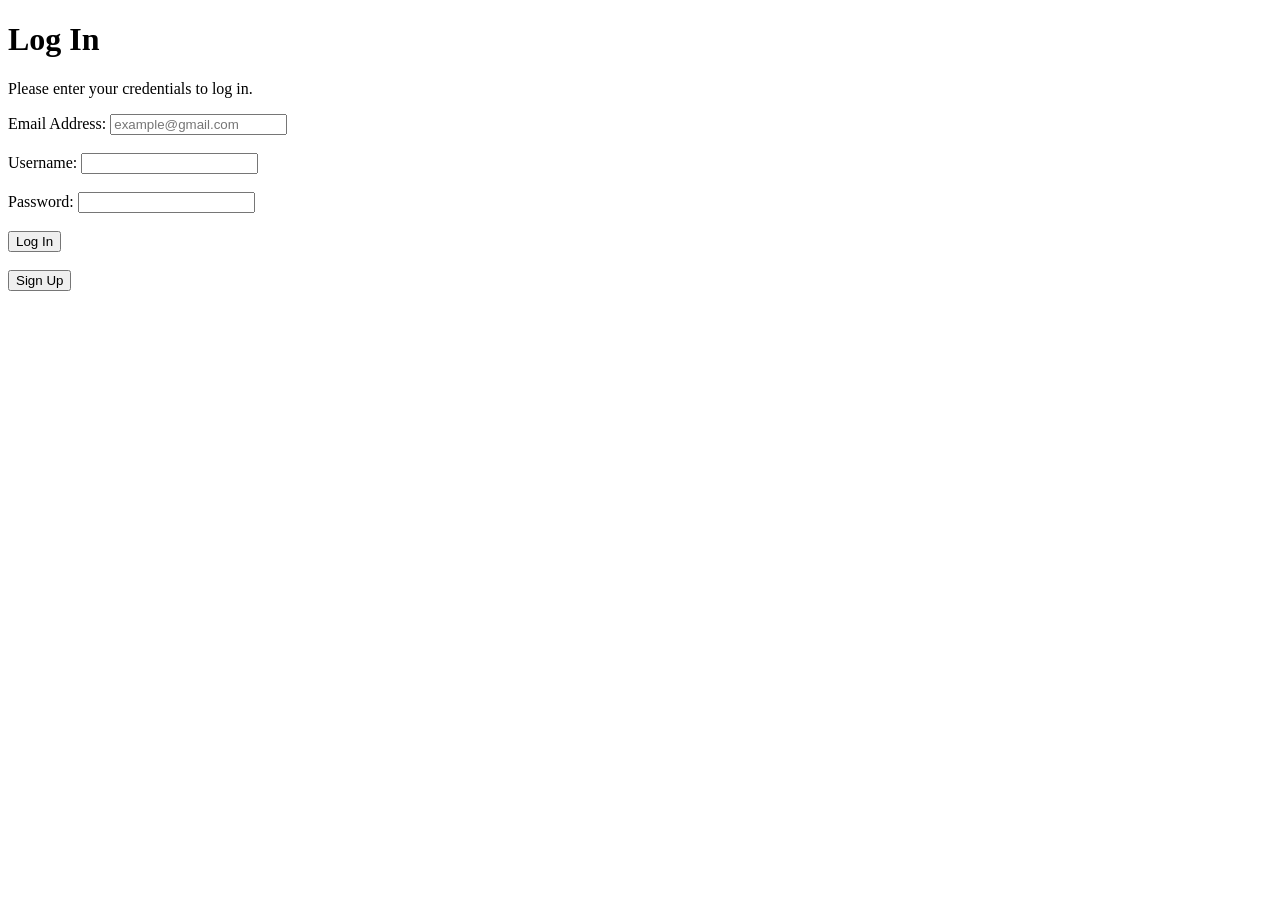
<file: index.html>
<!DOCTYPE html>
<html lang="en">
  <head>
    <meta charset="UTF-8" />
    <meta name="viewport" content="width=device-width, initial-scale=1.0" />
    <title>Login</title>
    <link rel="stylesheet" href="style.css" />
  </head>
  <body>
    <h1>Log In</h1>
    <p>Please enter your credentials to log in.</p>
    <form action="home.html">
      <label for="email">Email Address:</label>
      <input 
        placeholder="example@gmail.com"
        type="email" 
        id="email" 
        name="email" 
        required 
      /><br /><br />
      <label for="username">Username:</label>
      <input
        type="text"
        id="username"
        name="username"
      /><br /><br />
      <label for="password">Password:</label>
      <input
        minlength="8"
        type="password"
        id="password"
        name="password"
        required
      /><br><br>
      <input type="submit" value="Log In" />
      <br><br>
    </form>
    <a href="signup.html">
      <button type="button">Sign Up</button>
    </a>
    <br><br>
  </body>
</html>
</file>
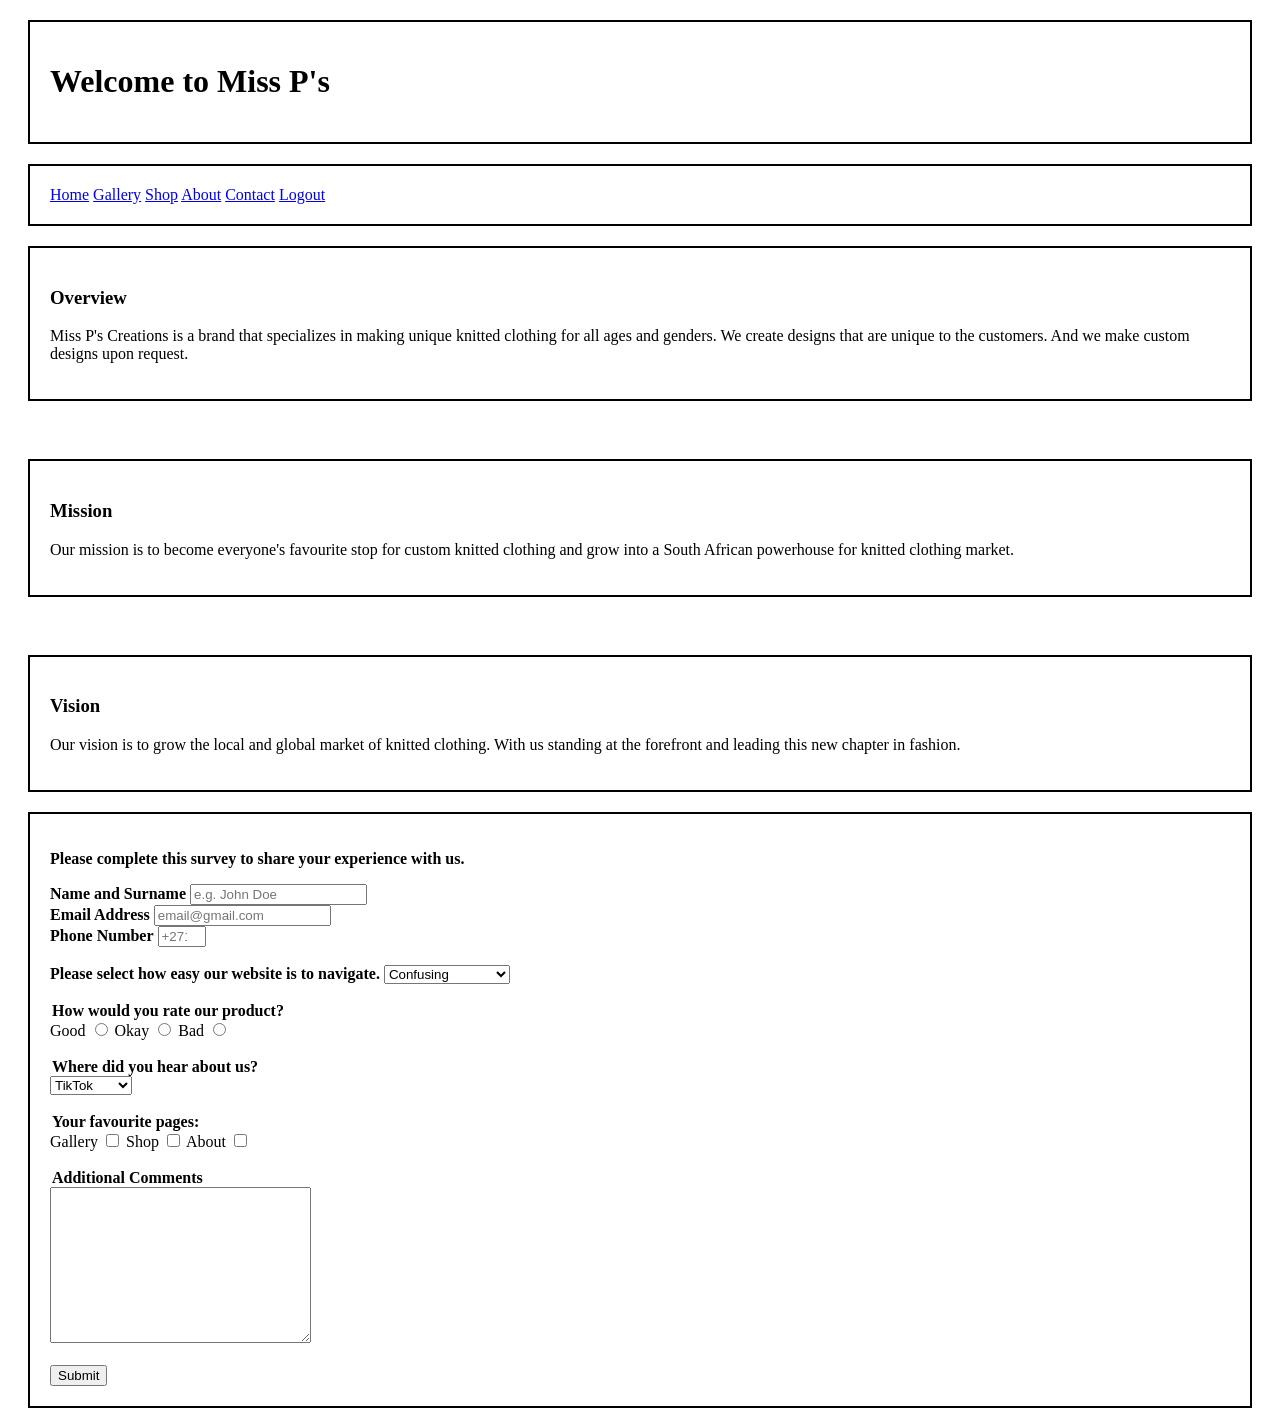
<file: about.html>
<!DOCTYPE html>
<html lang="en">
  <head>
    <meta charset="UTF-8" />
    <meta name="viewport" content="width=device-width, initial-scale=1.0" />
    <title>About</title>
    <link rel="stylesheet" href="style.css" />
  </head>
  <body>
    <div class="box">
    <h1>Welcome to Miss P's</h1>
    </div>
    <div class="box">
    <nav>
        <a href="home.html">Home</a>
        <a href="gallery.html">Gallery</a>
        <a href="shop.html">Shop</a>
        <a href="about.html">About</a>
        <a href="contact.html">Contact</a>
        <a href="index.html">Logout</a>
    </nav>
    </div>
    <div class="box">
      <h3>Overview</h3>
      <p>Miss P's Creations is a brand that specializes in making unique knitted clothing for all ages and genders. We create designs that are unique to the customers. And we make custom designs upon request.</p>
      </div>
      <br>
      <div class="box">
      <h3>Mission</h3>
      <p>Our mission is to become everyone's favourite stop for custom knitted clothing and grow into a South African powerhouse for knitted clothing market.</p>
      </div>
      <br>
      <div class="box">
      <h3>Vision</h3>
      <p>Our vision is to grow the local and global market of knitted clothing. With us standing at the forefront and leading this new chapter in fashion.</p>
     </div>
     <div class="box">
    <b><p id="description">Please complete this survey to share your experience with us.</p></b>
    <form id="survey-form">
      <b><label id="name-label" for="name">Name and Surname</label></b>
      <input
       required
       type="text"
       id="name"
       placeholder="e.g. John Doe"
      /><br>

      <b><label id="email-label" for="email">Email Address</label></b>
      <input
       type="email"
       required
       id="email"
       placeholder="email@gmail.com"
      /><br>
      
      <b><label id="number-label" for="number">Phone Number</label></b>
      <input 
       type="number"
       id="number"
       min="0"
       max="15"
       placeholder="+27123456789"
      /><br><br>
      
      <b><label for="dropdown">Please select how easy our website is to navigate.</label></b>
      <select id="dropdown">
        <option selected value="Confusing">Confusing</option>
        <option value="Moderate">Moderate</option>
        <option value="Easy">Easy</option>
        <option value="I-prefer-not-to-say">I prefer not to say</option>
      </select><br><br>

      <b><legend>How would you rate our product?</legend></b>
      <label for="good">Good</label>
      <input type="radio" value="Good" name="character" id="good">
      <label for="okay">Okay</label>
      <input type="radio" value="Okay" name="character" id="good">
      <label for="bad">Bad</label>
      <input type="radio" value="Bad" name="character" id="good">
      <br><br>

      <b><legend>Where did you hear about us?</legend></b>

      
      <select id="dropdown">
        <option selected value="tiktok">TikTok</option>
        <option value="ig">Instagram</option>
        <option value="google">Google</option>
        <option value="other">Other</option>
      </select>
      <br><br>

     <b><legend>Your favourite pages:</legend></b>
     <label for="gallery">Gallery</label>
     <input type="checkbox" value="Nothing" name="character" id="good">
     <label for="shop">Shop</label>
     <input type="checkbox" value="Mentality" name="character" id="good">
     <label for="about">About</label>
     <input type="checkbox" value="Heart" name="character" id="good">
     <br><br>

     <b><legend>Additional Comments</legend></b>
     <textarea id="comments" name="comments" rows="10" cols="30"></textarea>
     <br><br>

    <button id="submit" type="submit">Submit</submit>
    </form>
    </div>
  </body>
</html>
</file>
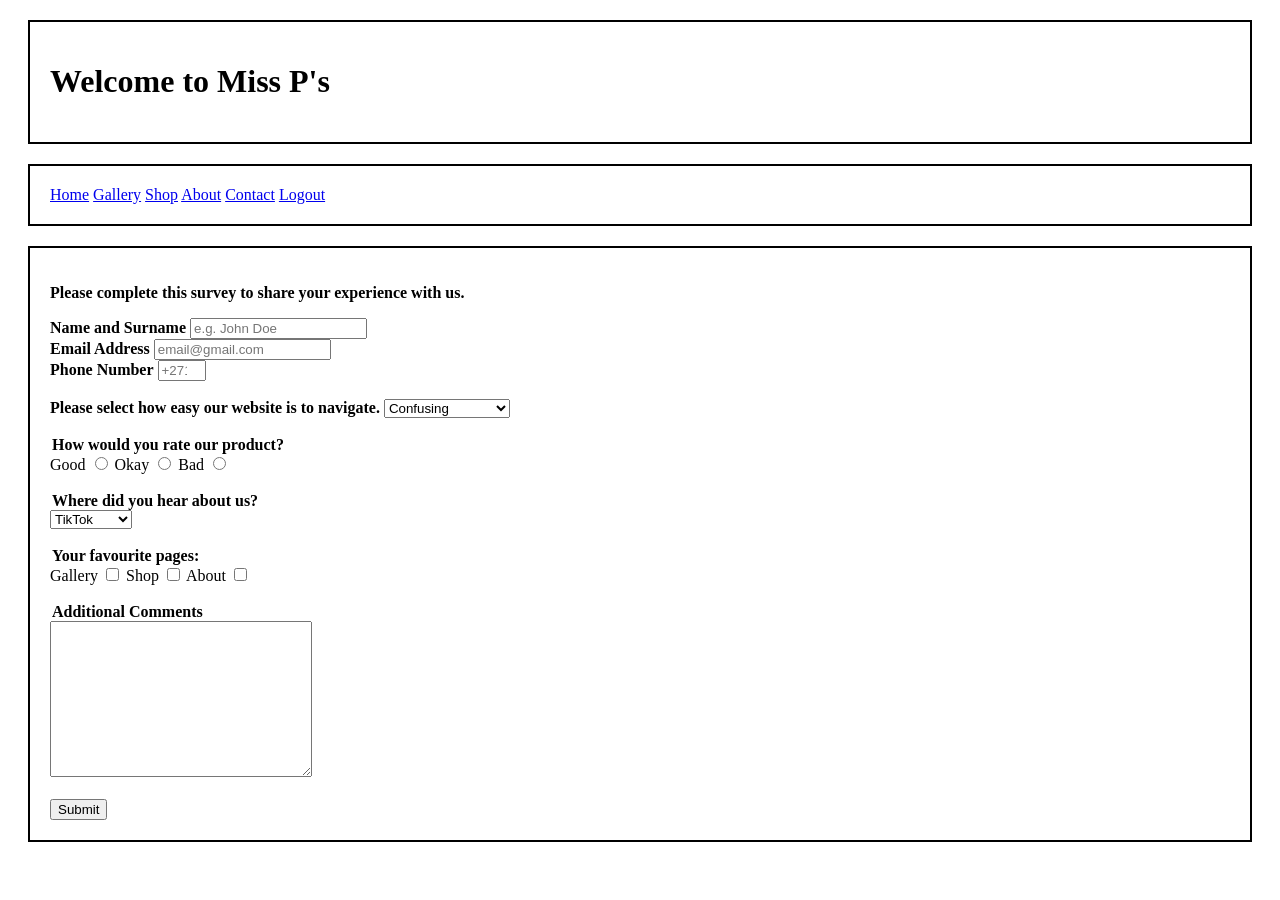
<file: contacts.html>
<!DOCTYPE html>
<html lang="en">
  <head>
    <meta charset="UTF-8" />
    <meta name="viewport" content="width=device-width, initial-scale=1.0" />
    <title>About</title>
    <link rel="stylesheet" href="style.css" />
  </head>
  <body>
    <div class="box">
    <h1>Welcome to Miss P's</h1>
    </div>
    <div class="box">
    <nav>
        <a href="home.html">Home</a>
        <a href="gallery.html">Gallery</a>
        <a href="shop.html">Shop</a>
        <a href="about.html">About</a>
        <a href="contact.html">Contact</a>
        <a href="index.html">Logout</a>
    </nav>
    </div>
    <div class="box">
    <b><p id="description">Please complete this survey to share your experience with us.</p></b>
    <form id="survey-form">
      <b><label id="name-label" for="name">Name and Surname</label></b>
      <input
       required
       type="text"
       id="name"
       placeholder="e.g. John Doe"
      /><br>

      <b><label id="email-label" for="email">Email Address</label></b>
      <input
       type="email"
       required
       id="email"
       placeholder="email@gmail.com"
      /><br>
      
      <b><label id="number-label" for="number">Phone Number</label></b>
      <input 
       type="number"
       id="number"
       min="0"
       max="15"
       placeholder="+27123456789"
      /><br><br>
      
      <b><label for="dropdown">Please select how easy our website is to navigate.</label></b>
      <select id="dropdown">
        <option selected value="Confusing">Confusing</option>
        <option value="Moderate">Moderate</option>
        <option value="Easy">Easy</option>
        <option value="I-prefer-not-to-say">I prefer not to say</option>
      </select><br><br>

      <b><legend>How would you rate our product?</legend></b>
      <label for="good">Good</label>
      <input type="radio" value="Good" name="character" id="good">
      <label for="okay">Okay</label>
      <input type="radio" value="Okay" name="character" id="good">
      <label for="bad">Bad</label>
      <input type="radio" value="Bad" name="character" id="good">
      <br><br>

      <b><legend>Where did you hear about us?</legend></b>

      
      <select id="dropdown">
        <option selected value="tiktok">TikTok</option>
        <option value="ig">Instagram</option>
        <option value="google">Google</option>
        <option value="other">Other</option>
      </select>
      <br><br>

     <b><legend>Your favourite pages:</legend></b>
     <label for="gallery">Gallery</label>
     <input type="checkbox" value="Nothing" name="character" id="good">
     <label for="shop">Shop</label>
     <input type="checkbox" value="Mentality" name="character" id="good">
     <label for="about">About</label>
     <input type="checkbox" value="Heart" name="character" id="good">
     <br><br>

     <b><legend>Additional Comments</legend></b>
     <textarea id="comments" name="comments" rows="10" cols="30"></textarea>
     <br><br>

    <button id="submit" type="submit">Submit</submit>
    </form>
    </div>
  </body>
</html>
</file>
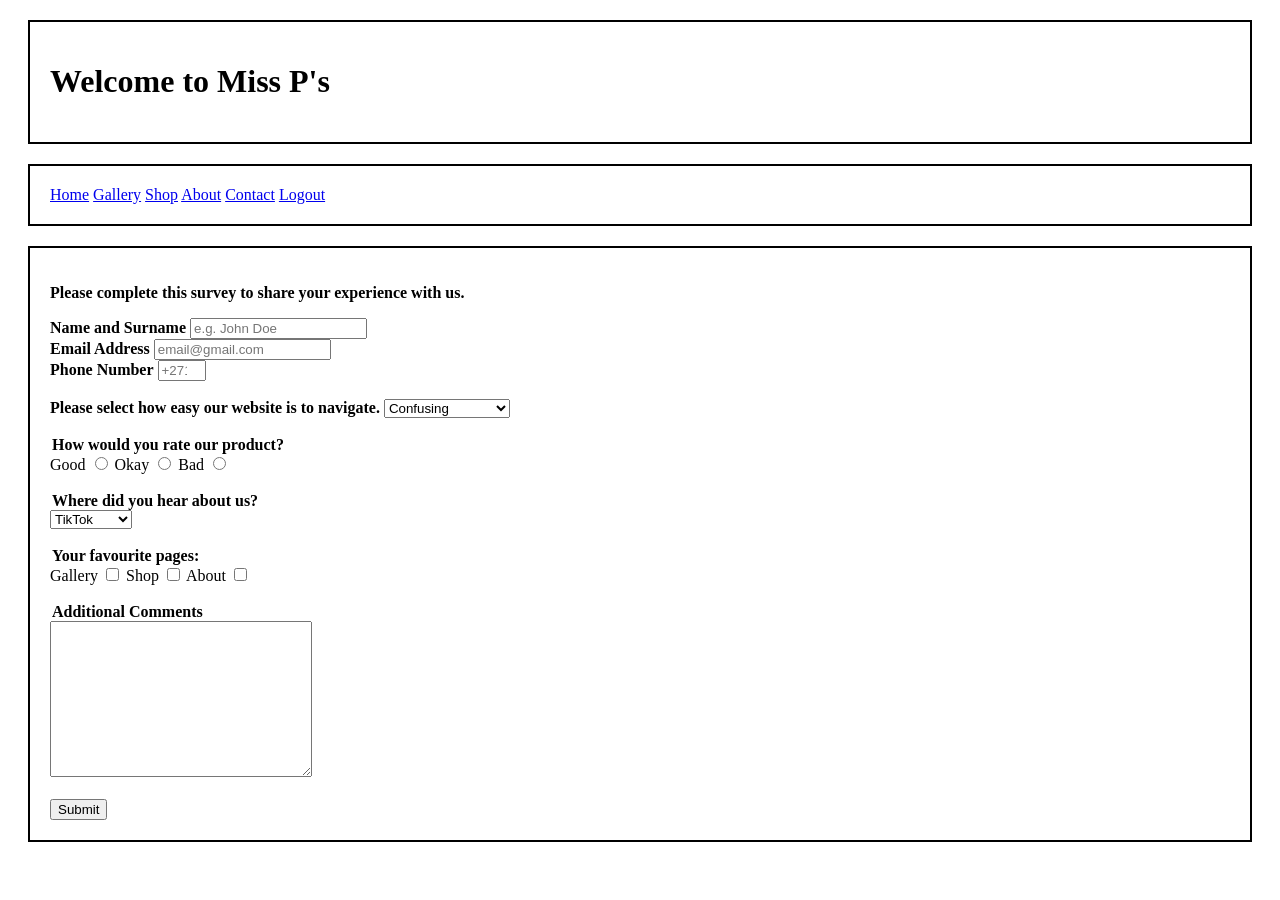
<file: gallery.html>
<!DOCTYPE html>
<html lang="en">
  <head>
    <meta charset="UTF-8" />
    <meta name="viewport" content="width=device-width, initial-scale=1.0" />
    <title>About</title>
    <link rel="stylesheet" href="style.css" />
  </head>
  <body>
    <div class="box">
    <h1>Welcome to Miss P's</h1>
    <nav>
    </div>
    <div class="box">
        <a href="home.html">Home</a>
        <a href="gallery.html">Gallery</a>
        <a href="shop.html">Shop</a>
        <a href="about.html">About</a>
        <a href="contact.html">Contact</a>
        <a href="index.html">Logout</a>
    </nav>
    </div>
    <div class="box">
    <b><p id="description">Please complete this survey to share your experience with us.</p></b>
    <form id="survey-form">
      <b><label id="name-label" for="name">Name and Surname</label></b>
      <input
       required
       type="text"
       id="name"
       placeholder="e.g. John Doe"
      /><br>

      <b><label id="email-label" for="email">Email Address</label></b>
      <input
       type="email"
       required
       id="email"
       placeholder="email@gmail.com"
      /><br>
      
      <b><label id="number-label" for="number">Phone Number</label></b>
      <input 
       type="number"
       id="number"
       min="0"
       max="15"
       placeholder="+27123456789"
      /><br><br>
      
      <b><label for="dropdown">Please select how easy our website is to navigate.</label></b>
      <select id="dropdown">
        <option selected value="Confusing">Confusing</option>
        <option value="Moderate">Moderate</option>
        <option value="Easy">Easy</option>
        <option value="I-prefer-not-to-say">I prefer not to say</option>
      </select><br><br>

      <b><legend>How would you rate our product?</legend></b>
      <label for="good">Good</label>
      <input type="radio" value="Good" name="character" id="good">
      <label for="okay">Okay</label>
      <input type="radio" value="Okay" name="character" id="good">
      <label for="bad">Bad</label>
      <input type="radio" value="Bad" name="character" id="good">
      <br><br>

      <b><legend>Where did you hear about us?</legend></b>

      
      <select id="dropdown">
        <option selected value="tiktok">TikTok</option>
        <option value="ig">Instagram</option>
        <option value="google">Google</option>
        <option value="other">Other</option>
      </select>
      <br><br>

     <b><legend>Your favourite pages:</legend></b>
     <label for="gallery">Gallery</label>
     <input type="checkbox" value="Nothing" name="character" id="good">
     <label for="shop">Shop</label>
     <input type="checkbox" value="Mentality" name="character" id="good">
     <label for="about">About</label>
     <input type="checkbox" value="Heart" name="character" id="good">
     <br><br>

     <b><legend>Additional Comments</legend></b>
     <textarea id="comments" name="comments" rows="10" cols="30"></textarea>
     <br><br>

    <button id="submit" type="submit">Submit</submit>
    </form>
    </div>
  </body>
</html>
</file>
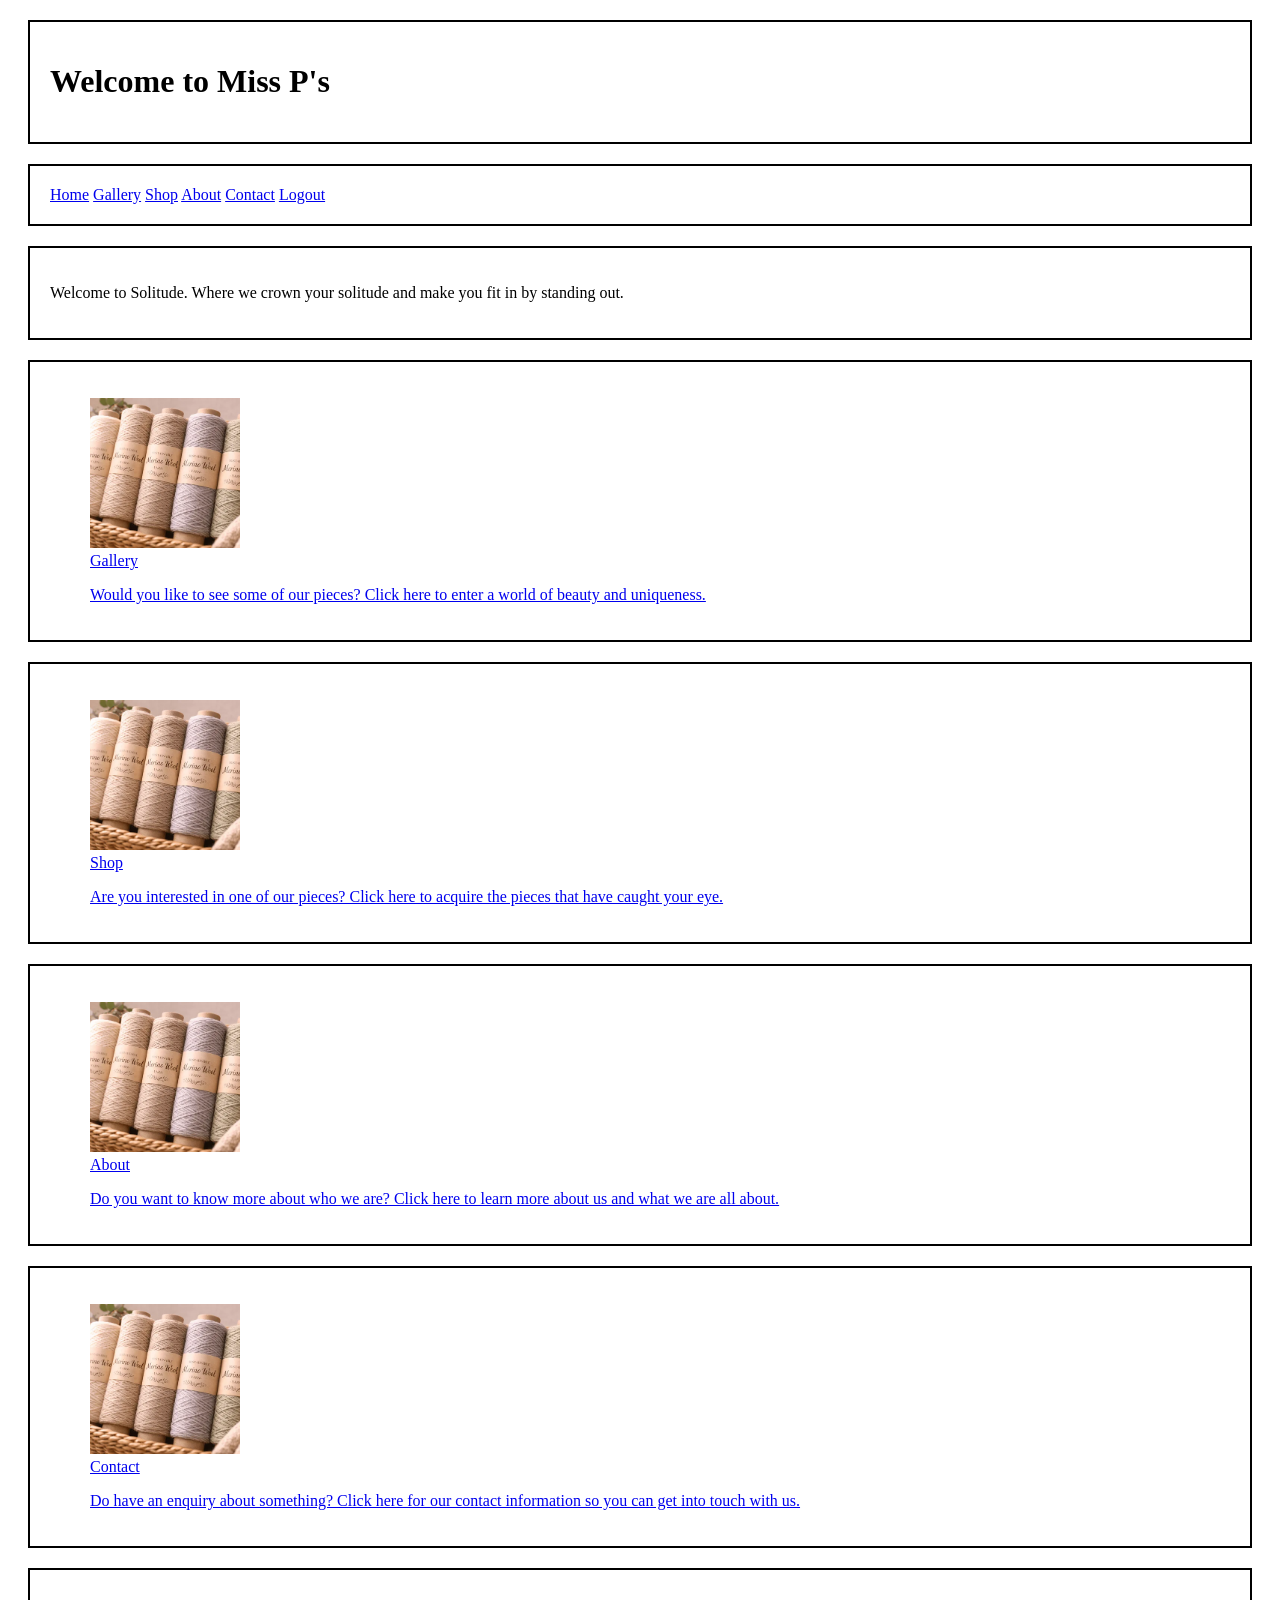
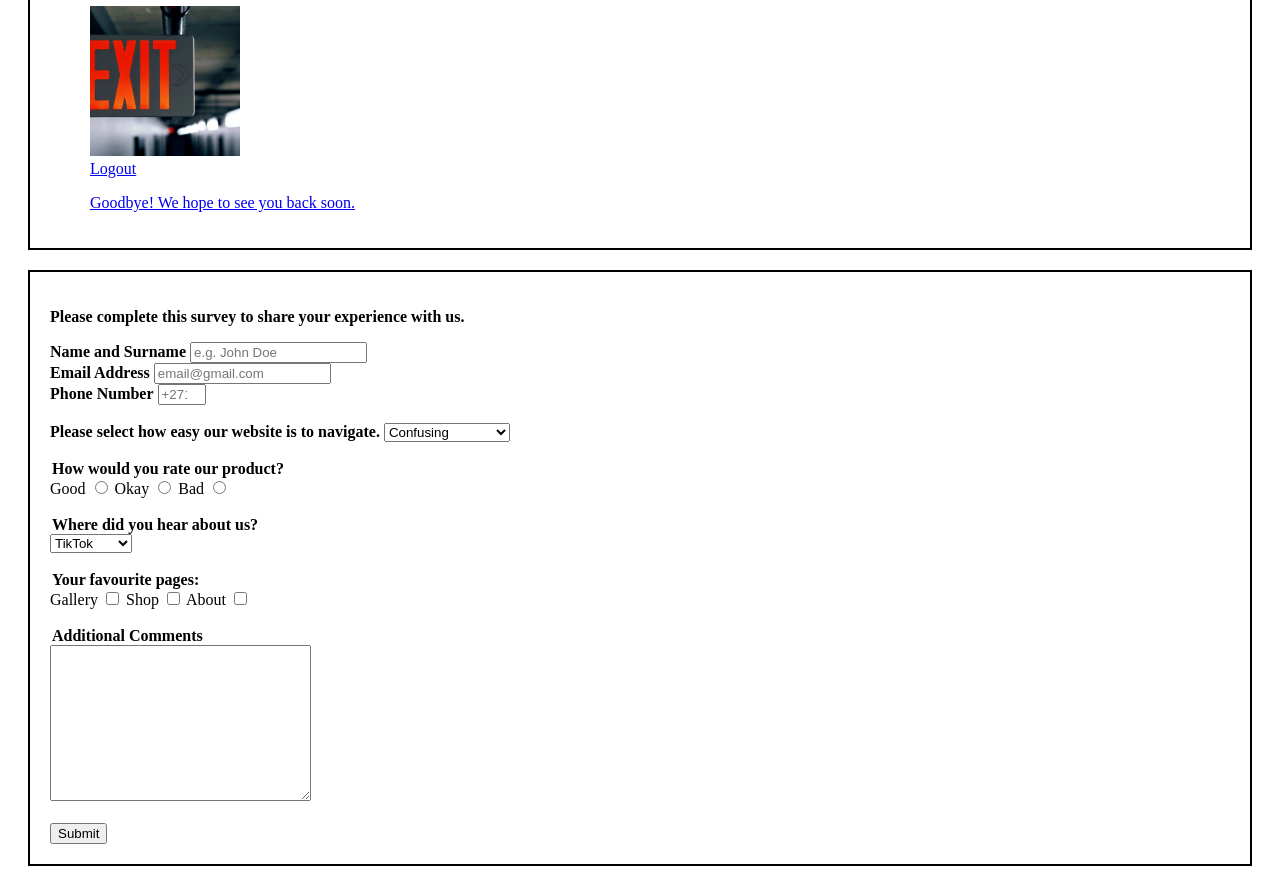
<file: home.html>
<!DOCTYPE html>
<html lang="en">
  <head>
    <meta charset="UTF-8" />
    <meta name="viewport" content="width=device-width, initial-scale=1.0" />
    <title>Home</title>
    <link rel="stylesheet" href="style.css" />
  </head>
  <body>
    <div class="box">
    <h1>Welcome to Miss P's</h1>
    </div>
    <div class="box">
    <nav>
        <a href="home.html">Home</a>
        <a href="gallery.html">Gallery</a>
        <a href="shop.html">Shop</a>
        <a href="about.html">About</a>
        <a href="contact.html">Contact</a>
        <a href="index.html">Logout</a>
    </nav>
    </div>
    <div class="box">
      <p>Welcome to Solitude. Where we crown your solitude and make you fit in by standing out.</p>
    </div>
    <div class="box">
      <a href="gallery.html"><figure>
      <img
       src="images/wool.webp" alt="Solitude Logo" width="150" />
       <figcaption>Gallery</figcaption>
       <p>Would you like to see some of our pieces? Click here to enter a world of beauty and uniqueness.</p>
    </figure></a>
    </div>
    <div class="box">
      <a href="shop.html"><figure>
      <img
       src="images/wool.webp" alt="Solitude Logo" width="150" />
       <figcaption>Shop</figcaption>
       <p>Are you interested in one of our pieces? Click here to acquire the pieces that have caught your eye.</p>
    </figure></a>
    </div>
    <div class="box">
      <a href="about.html"><figure>
      <img
       src="images/wool.webp" alt="Solitude Logo" width="150" />
       <figcaption>About</figcaption>
       <p>Do you want to know more about who we are? Click here to learn more about us and what we are all about.</p>
    </figure></a>
    </div>
    <div class="box">
      <a href="contact.html"><figure>
      <img
       src="images/wool.webp" alt="Solitude Logo" width="150" />
       <figcaption>Contact</figcaption>
       <p>Do have an enquiry about something? Click here for our contact information so you can get into touch with us.</p>
      </figure></a>
    </div>
    <div class="box">
    <a href="index.html"><figure>
      <img
       src="images/city-exit-sign.jpg" alt="exit" width="150" />
       <figcaption>Logout</figcaption>
       <p>Goodbye! We hope to see you back soon.</p>
    </figure></a>
    </div>
    <div class="box">
    <b><p id="description">Please complete this survey to share your experience with us.</p></b>
    <form id="survey-form">
      <b><label id="name-label" for="name">Name and Surname</label></b>
      <input
       required
       type="text"
       id="name"
       placeholder="e.g. John Doe"
      /><br>

      <b><label id="email-label" for="email">Email Address</label></b>
      <input
       type="email"
       required
       id="email"
       placeholder="email@gmail.com"
      /><br>
      
      <b><label id="number-label" for="number">Phone Number</label></b>
      <input 
       type="number"
       id="number"
       min="0"
       max="15"
       placeholder="+27123456789"
      /><br><br>
      
      <b><label for="dropdown">Please select how easy our website is to navigate.</label></b>
      <select id="dropdown">
        <option selected value="Confusing">Confusing</option>
        <option value="Moderate">Moderate</option>
        <option value="Easy">Easy</option>
        <option value="I-prefer-not-to-say">I prefer not to say</option>
      </select><br><br>

      <b><legend>How would you rate our product?</legend></b>
      <label for="good">Good</label>
      <input type="radio" value="Good" name="character" id="good">
      <label for="okay">Okay</label>
      <input type="radio" value="Okay" name="character" id="good">
      <label for="bad">Bad</label>
      <input type="radio" value="Bad" name="character" id="good">
      <br><br>

      <b><legend>Where did you hear about us?</legend></b>

      
      <select id="dropdown">
        <option selected value="tiktok">TikTok</option>
        <option value="ig">Instagram</option>
        <option value="google">Google</option>
        <option value="other">Other</option>
      </select>
      <br><br>

     <b><legend>Your favourite pages:</legend></b>
     <label for="gallery">Gallery</label>
     <input type="checkbox" value="Nothing" name="character" id="good">
     <label for="shop">Shop</label>
     <input type="checkbox" value="Mentality" name="character" id="good">
     <label for="about">About</label>
     <input type="checkbox" value="Heart" name="character" id="good">
     <br><br>

     <b><legend>Additional Comments</legend></b>
     <textarea id="comments" name="comments" rows="10" cols="30"></textarea>
     <br><br>

    <button id="submit" type="submit">Submit</submit>
    </form>
    </div>
  </body>
</html>
</file>
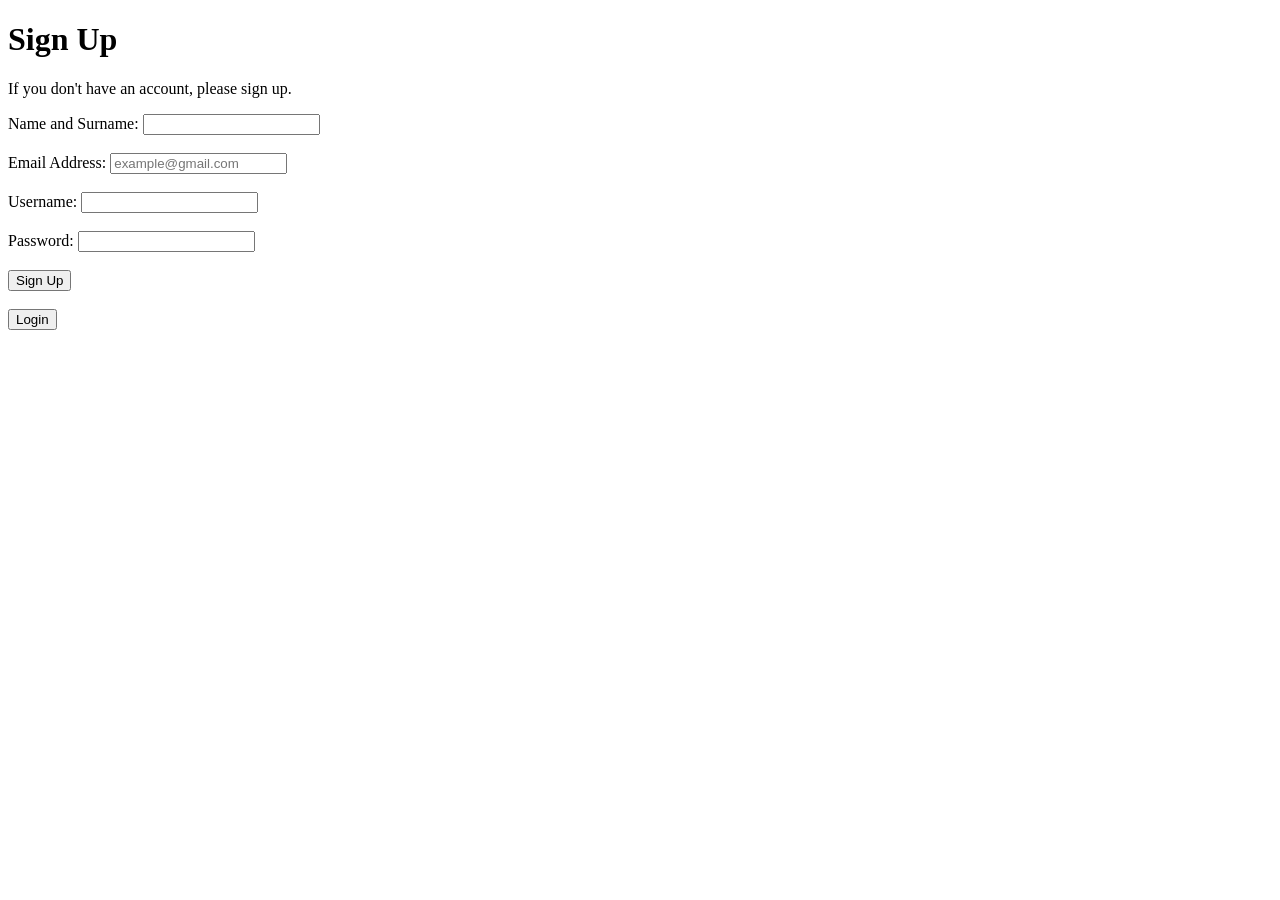
<file: signup.html>
<!DOCTYPE html>
<html lang="en">
  <head>
    <meta charset="UTF-8" />
    <meta name="viewport" content="width=device-width, initial-scale=1.0" />
    <title>Signup</title>
    <link rel="stylesheet" href="style.css" />
  </head>
  <body>    
    <h1>Sign Up</h1>
    <p>If you don't have an account, please sign up.</p>
    <form action="index.html">
      <label for="name-and-surname">Name and Surname:</label>
      <input
        type="text"
        id="name-and-surname"
        name="name-and-surname"
        required
      /><br /><br />
      <label for="new-email">Email Address:</label>
      <input
        placeholder="example@gmail.com"
        type="email"
        id="new-email"
        name="new-email"
        required
      /><br><br>
      <label for="new-username">Username:</label>
      <input
        type="text"
        id="new-username"
        name="new-username"
        required
      /><br /><br />
      <label for="new-password">Password:</label>
      <input
        minlength="8"
        type="password"
        id="new-password"
        name="new-password"
        required
      /><br><br>
      <input type="submit" value="Sign Up" />
      <br><br>
    </form>
    <a href="index.html">
      <button type="button">Login</button>
    </a>
    <br><br>
  </body>
</html>
</file>
<file: style.css>
.box {
    border: 2px solid black;
    padding: 20px;
    margin: 20px;
}

figure img {
    width: 150px;
    height: 150px;
    object-fit: cover;
}
</file>
